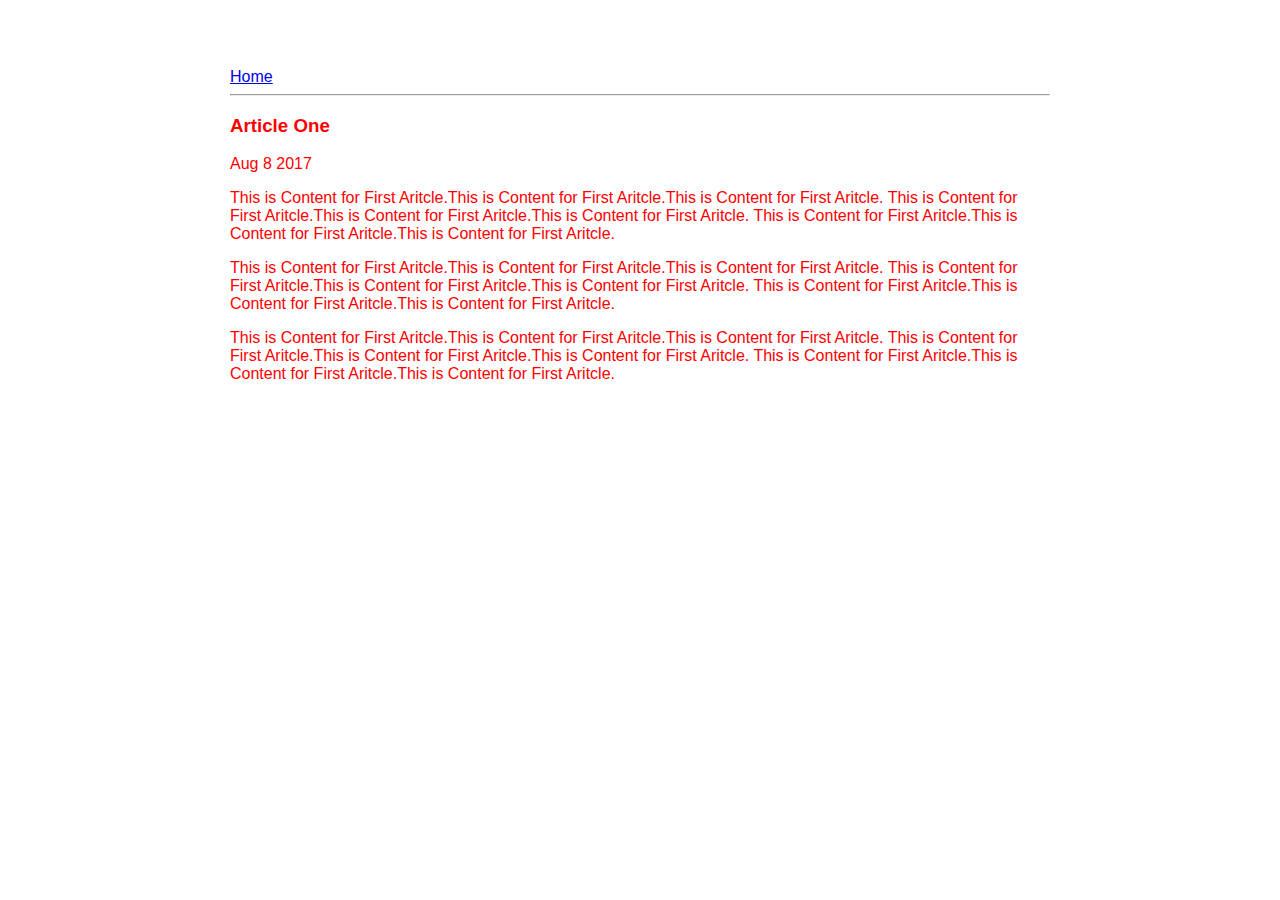
<file: ui/article-one.html>
<html>
    <head>
        <title>
            Airtel One | Prakash Reddy
        </title>
        <meta name="viewport" content="width=device-width, initial-scale=1"/>
        <style>
        .container{
            max-width:820px;
            font-family:sans-serif;
            margin:0 auto;
            color:red;
            padding-top:60px;
            padding-left:20px;
            padding-right:20px;
        }
    </style>
    </head>
    
    <body>
        <div class="container">
        <div>
            <a href="/">Home</a>
        </div>
        <hr/>
        <h3>
            Article One
        </h3>
        <div>
            Aug 8 2017
        </div>
        <div>
            <p>
                This is Content for First Aritcle.This is Content for First Aritcle.This is Content for First Aritcle.
                This is Content for First Aritcle.This is Content for First Aritcle.This is Content for First Aritcle.
                This is Content for First Aritcle.This is Content for First Aritcle.This is Content for First Aritcle.
            </p>
            <p>
                This is Content for First Aritcle.This is Content for First Aritcle.This is Content for First Aritcle.
                This is Content for First Aritcle.This is Content for First Aritcle.This is Content for First Aritcle.
                This is Content for First Aritcle.This is Content for First Aritcle.This is Content for First Aritcle.
            </p>
            <p>
                This is Content for First Aritcle.This is Content for First Aritcle.This is Content for First Aritcle.
                This is Content for First Aritcle.This is Content for First Aritcle.This is Content for First Aritcle.
                This is Content for First Aritcle.This is Content for First Aritcle.This is Content for First Aritcle.
            </p>
        </div>
        </div>
    </body>
</html>
</file>
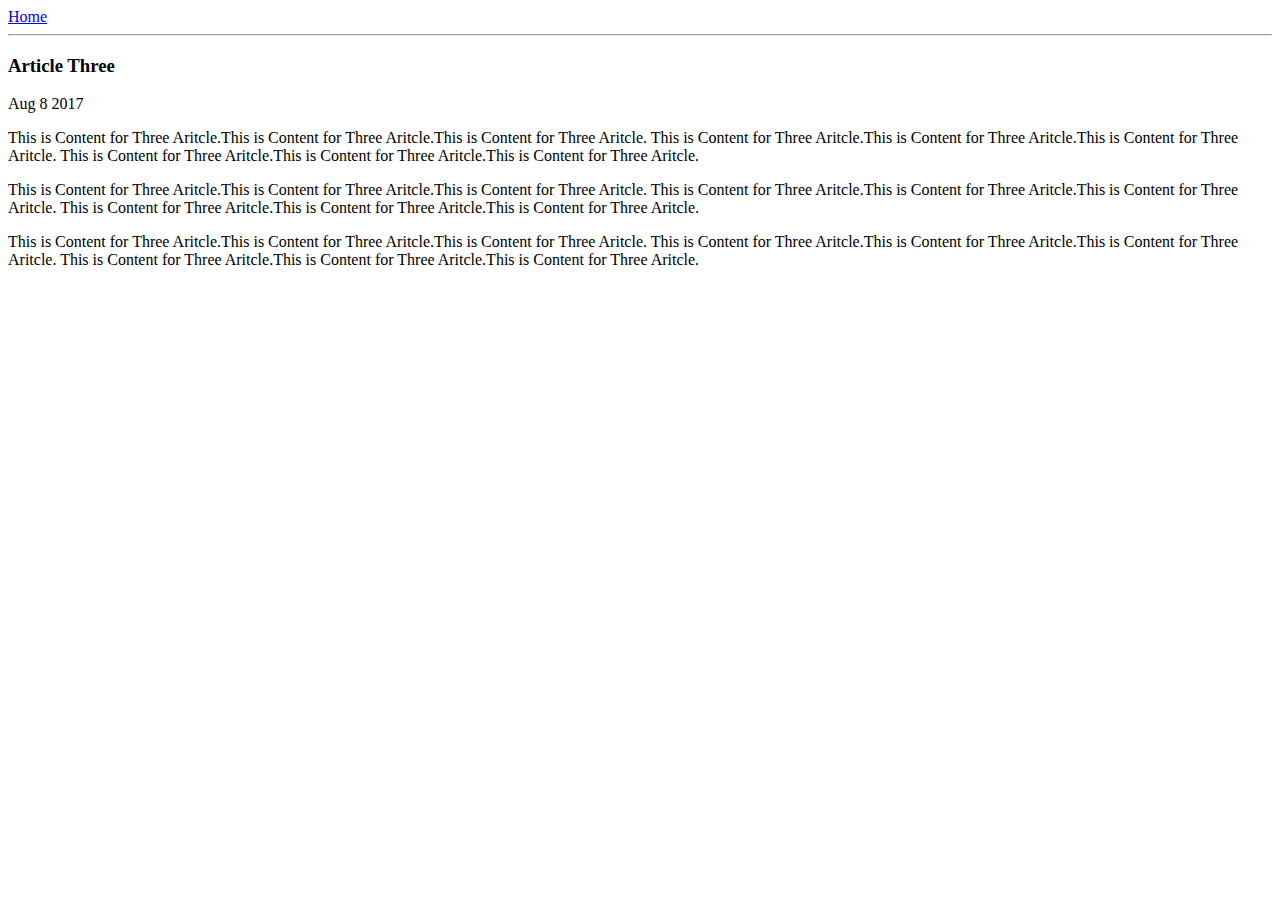
<file: ui/article-three.html>
<html>
    <head>
        <title>
            Airtel One | Prakash Reddy
        </title>
        <meta name="viewport" content="width=device-width, initial-scale=1"/>
    </head>
    <body>
        <div>
            <a href="/">Home</a>
        </div>
        <hr/>
        <h3>
            Article Three
        </h3>
        <div>
            Aug 8 2017
        </div>
        <div>
            <p>
                This is Content for Three Aritcle.This is Content for Three Aritcle.This is Content for Three Aritcle.
                This is Content for Three Aritcle.This is Content for Three Aritcle.This is Content for Three Aritcle.
                This is Content for Three Aritcle.This is Content for Three Aritcle.This is Content for Three Aritcle.
            </p>
             <p>
                This is Content for Three Aritcle.This is Content for Three Aritcle.This is Content for Three Aritcle.
                This is Content for Three Aritcle.This is Content for Three Aritcle.This is Content for Three Aritcle.
                This is Content for Three Aritcle.This is Content for Three Aritcle.This is Content for Three Aritcle.
            </p> 
            <p>
                This is Content for Three Aritcle.This is Content for Three Aritcle.This is Content for Three Aritcle.
                This is Content for Three Aritcle.This is Content for Three Aritcle.This is Content for Three Aritcle.
                This is Content for Three Aritcle.This is Content for Three Aritcle.This is Content for Three Aritcle.
            </p>
        </div>
    </body>
</html>
</file>
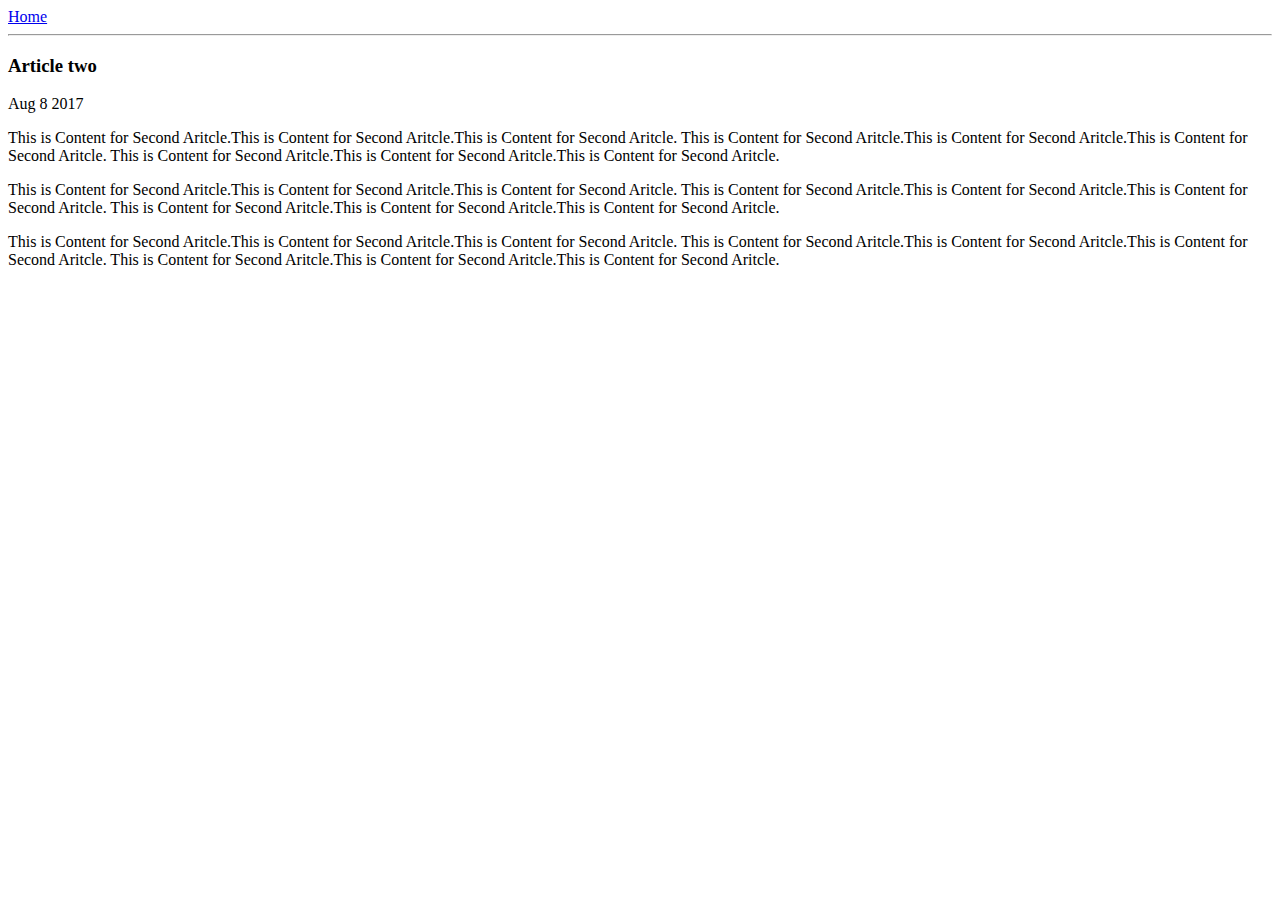
<file: ui/article-two.html>
<html>
    <head>
        <title>
            Airtel One | Prakash Reddy
        </title>
        <meta name="viewport" content="width=device-width, initial-scale=1"/>
    </head>
    <body>
        <div>
            <a href="/">Home</a>
        </div>
        <hr/>
        <h3>
            Article two
        </h3>
        <div>
            Aug 8 2017
        </div>
        <div>
            <p>
                This is Content for Second Aritcle.This is Content for Second Aritcle.This is Content for Second Aritcle.
                This is Content for Second Aritcle.This is Content for Second Aritcle.This is Content for Second Aritcle.
                This is Content for Second Aritcle.This is Content for Second Aritcle.This is Content for Second Aritcle.
            </p>
            <p>
                This is Content for Second Aritcle.This is Content for Second Aritcle.This is Content for Second Aritcle.
                This is Content for Second Aritcle.This is Content for Second Aritcle.This is Content for Second Aritcle.
                This is Content for Second Aritcle.This is Content for Second Aritcle.This is Content for Second Aritcle.
            </p>
            <p>
                This is Content for Second Aritcle.This is Content for Second Aritcle.This is Content for Second Aritcle.
                This is Content for Second Aritcle.This is Content for Second Aritcle.This is Content for Second Aritcle.
                This is Content for Second Aritcle.This is Content for Second Aritcle.This is Content for Second Aritcle.
            </p>
        </div>
    </body>
</html>
</file>
